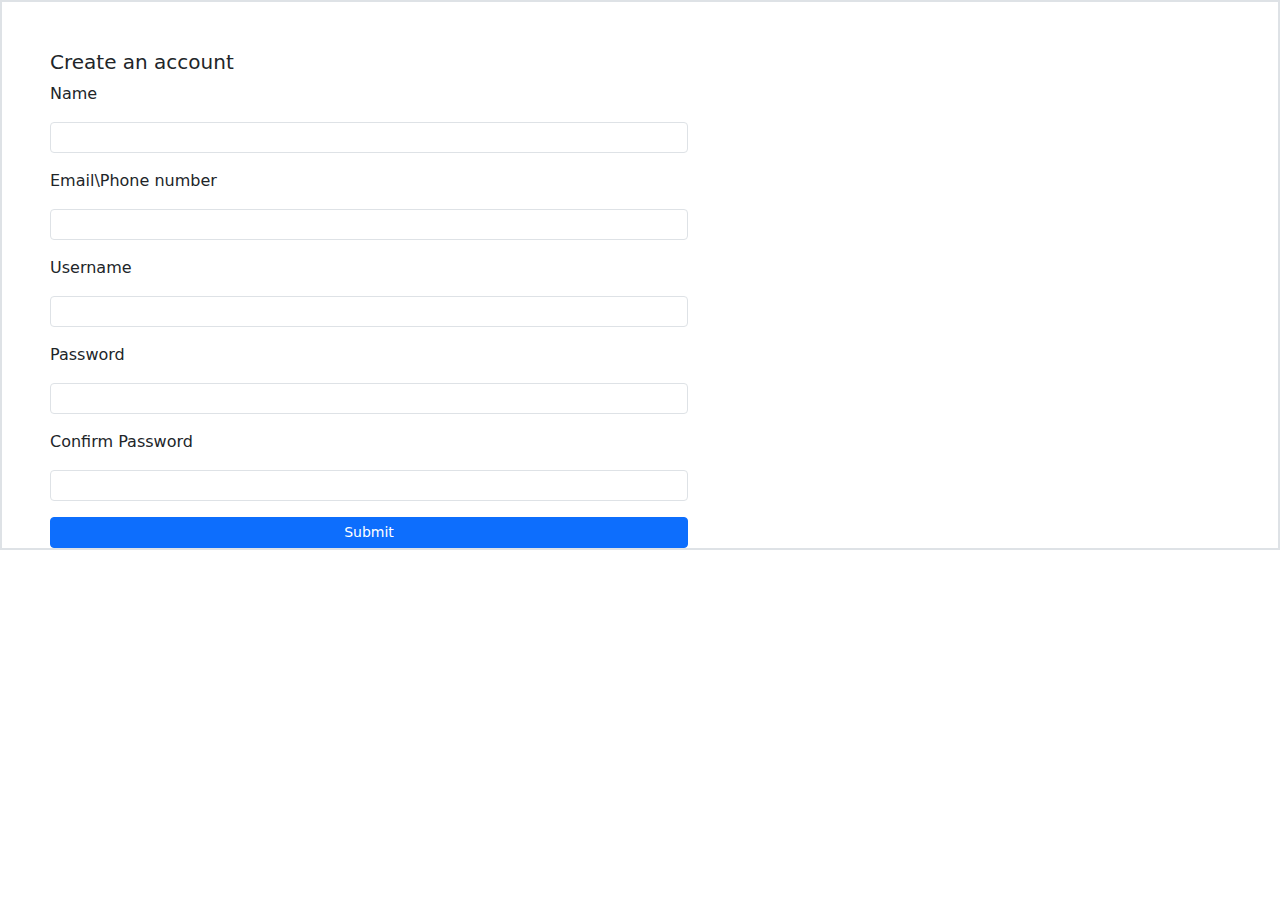
<file: signup.html>
<!DOCTYPE html>
<html lang="en">
<head>
    <meta charset="UTF-8">
    <meta name="viewport" content="width=device-width, initial-scale=1.0">
    <title>Document</title>
    <link href="https://cdn.jsdelivr.net/npm/bootstrap@5.3.3/dist/css/bootstrap.min.css" rel="stylesheet"
        integrity="sha384-QWTKZyjpPEjISv5WaRU9OFeRpok6YctnYmDr5pNlyT2bRjXh0JMhjY6hW+ALEwIH" crossorigin="anonymous">
</head>
<body class="border border-2">
    <div class="col-6 ms-5 mt-5 shadow-lgp-3  ">
        <h1 class="fs-5 ">Create an account</h1>
        Name
        <input type="text" class="form-control form-control-sm my-3 text-danger text-uppercase" placeholder="">
        Email\Phone  number
        <input type="email" class="form-control form-control-sm my-3 text-danger text-uppercase" placeholder="">
        Username
        <input type="username" class="form-control form-control-sm my-3 text-danger text-uppercase" placeholder="">
        Password
        <input type="password" class="form-control form-control-sm my-3 text-danger text-uppercase" placeholder="">
        Confirm Password
        <input type="password" class="form-control form-control-sm my-3 text-danger text-uppercase" placeholder="">
        <button class="btn btn-primary btn-sm w-100">Submit</button>
</body>
</html>
</file>
